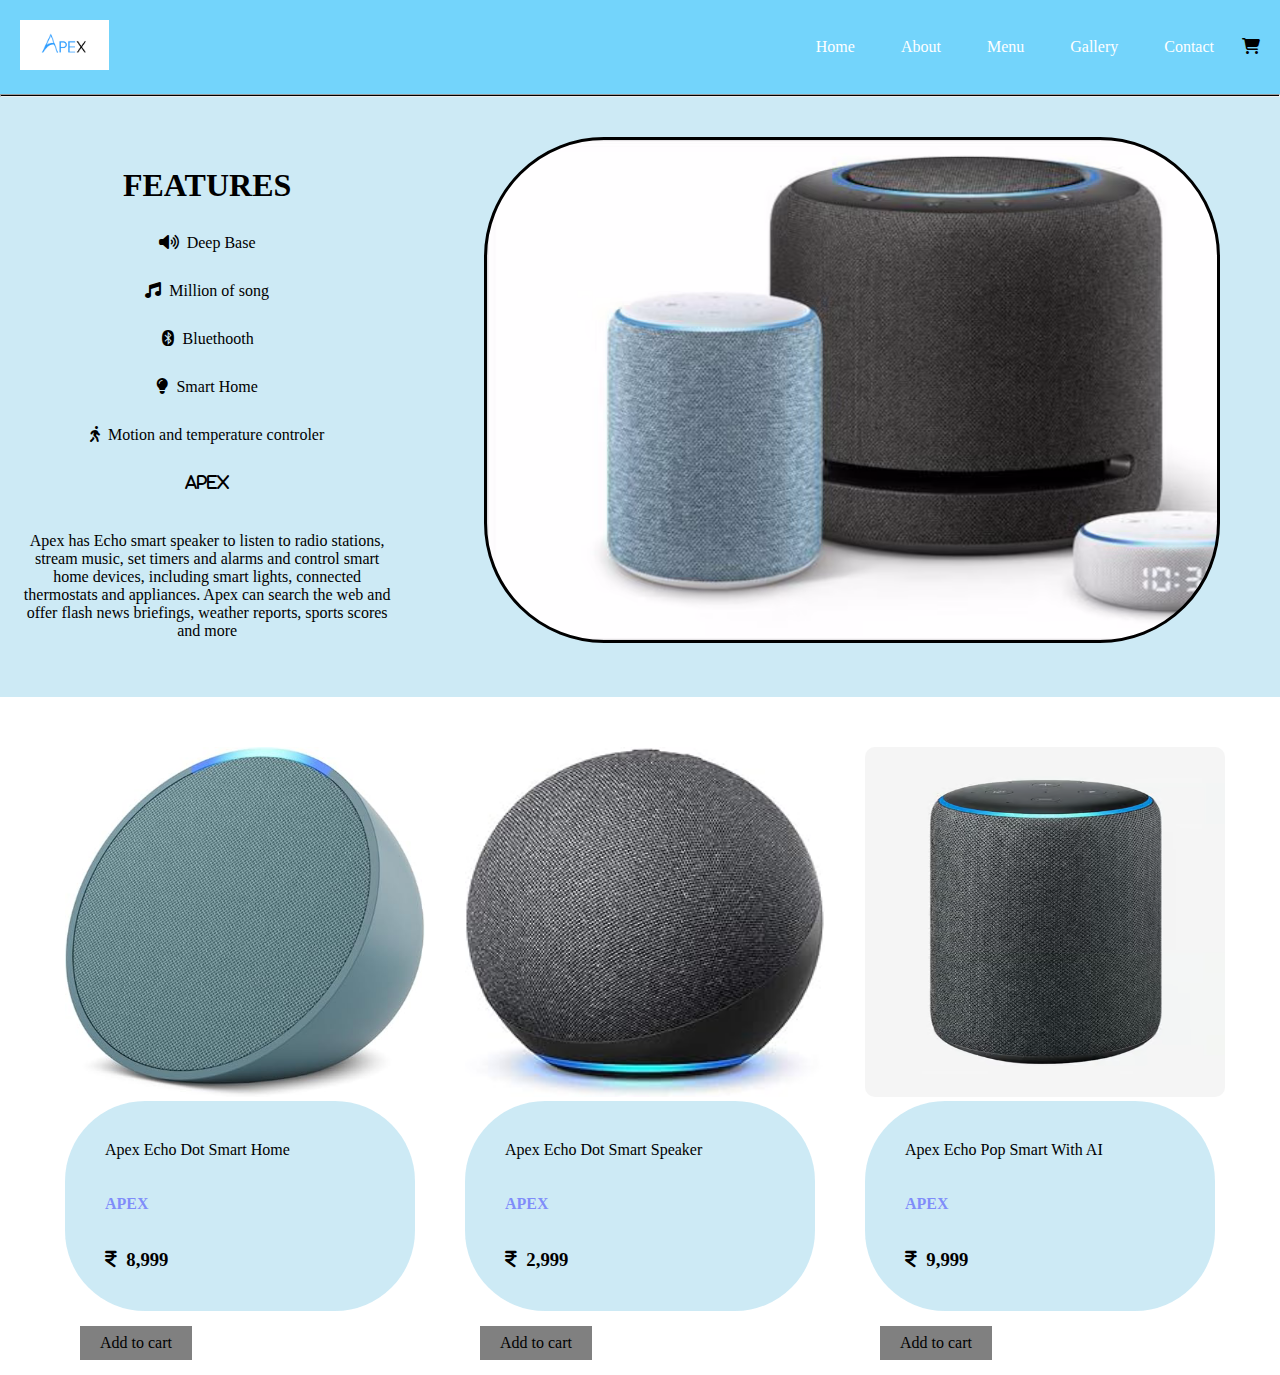
<file: index.html>
<!DOCTYPE html>
<html lang="en">
<head>
    <meta charset="UTF-8">
    <meta name="viewport" content="width=device-width, initial-scale=1.0">
    <title>Document</title>
    <link rel="stylesheet" href="style.css">
    <link rel="stylesheet" href="https://cdnjs.cloudflare.com/ajax/libs/font-awesome/6.7.2/css/all.min.css">
</head>
<body>
    <header>
        <nav class="navbar">
            <div class="nav-logo">
                <img src="Apex.png">
            </div>
            <ul class="nav-menu">
                <li class="nav-items">
                    <a href="#" class="nav-links">Home</a>
    
                </li>
                <li class="nav-items">
                    <a href="#" class="nav-links">About</a>
                    
                </li>
                <li class="nav-items">
                    <a href="#" class="nav-links">Menu</a>
                    
                </li>
                
                <li class="nav-items">
                    <a href="#" class="nav-links">Gallery</a>
                    
                </li>
                <li class="nav-items">
                    <a href="#" class="nav-links">Contact</a>
                    
                </li>
                <li><i class="fa-solid fa-cart-shopping" id="cart"></i></li>
            </ul>
        </nav>
    </header>
    <hr style="height: 1px ; background-color: black;">
    <div class="hero-section">
        
        <div class="content-1">
            <h1 class="feature">FEATURES</h1>
            <ul class="ff">
               
                <li><i class="fa-solid fa-volume-high"></i>&nbsp;&nbsp;Deep Base</li>
                <li><i class="fa-solid fa-music"></i>&nbsp;&nbsp;Million of song</li>
                <li><i class="fa-brands fa-bluetooth"></i>&nbsp;&nbsp;Bluethooth</li>
                <li><i class="fa-solid fa-lightbulb"></i>&nbsp;&nbsp;Smart Home</li>
                <li><i class="fa-solid fa-person-walking"></i>&nbsp;&nbsp;Motion and temperature controler</li>
                <li class="sum"><i class="fa-solid fa-a"></i><i class="fa-solid fa-p"></i><i class="fa-solid fa-e"></i><i class="fa-solid fa-x"></i></li>
                <p>Apex has Echo smart speaker to listen to radio stations, stream music, set timers and alarms and control smart home devices, including smart lights, connected thermostats and appliances.  Apex  can  search the web and offer flash news briefings, weather reports, sports scores and more</p>
            </ul>
            
           
        </div>
        <div class="right">
          
        </div>
    </div>
    <div class="container">
        <div class="card">
        <img src="speakerama.jpg">
            <div class="text">
               <p> Apex Echo Dot Smart Home</p>
            <br><br>
            <h4 style="color: rgb(51, 47, 470,0.5);">APEX</h4>
           <br><br>
           <h3><i class="fa-solid fa-indian-rupee-sign"></i>&nbsp;&nbsp;8,999</h3>
            </div>
             <a href="#" class="button">Add to cart</a>
        </div>
    
           <div class="card">
        <img src="spaekerama2.jpg">
            <div class="text">
            <p>Apex Echo Dot Smart Speaker</p>
            <br><br>
            <h4 style="color: rgb(51, 47, 470,0.5);">APEX</h4>
           <br><br>
           <h3><i class="fa-solid fa-indian-rupee-sign"></i>&nbsp;&nbsp;2,999</h3>
            </div>
                <a href="#" class="button">Add to cart</a>
        </div>
           <div class="card">
        <img src="amam2.avif">
            <div class="text">
           <p>Apex Echo Pop
           Smart With AI</p>
           <br><br>
           <h4 style="color: rgb(51, 47, 470,0.5);">APEX</h4>
           <br><br>
           <h3><i class="fa-solid fa-indian-rupee-sign"></i>&nbsp;&nbsp;9,999</h3>
            </div>
               <a href="#" class="button">Add to cart</a>
        </div>

        
    </div>
   
</body>
</html>
</file>
<file: style.css>
*
{
    margin: 0px;
    padding: 0px;
    
}

ul{
    list-style:none;
}

button
{
    cursor: pointer;
border: none;
background: none;
}
header
{
    background:rgb(115, 212, 251);
    
}
.nav-logo img
{
    
    height:50px;
    width: auto;
}
header .navbar
{
    display: flex;
    padding: 20px;
    align-items: center;
    justify-content: space-between;
}
.navbar .nav-logo .logo-text
{
    color: white;
}
.navbar .nav-menu
{

    display: flex;
    gap: 10px;
}
.nav-links
{padding: 10px 18px;
    color: white;
text-decoration: none;

}
.nav-links:hover{
    
    border-radius: 20px;
    color: black ;
    transition: .3s;
}

.hero-section

{
    height: 50%;
    width: 100%;
    background-color: rgb(172, 220, 238,0.6);
    display: flex;
    justify-content: space-around;
   /* margin: 40px 0px 20px; */
 
   gap: 10px;
   
}
.content-1
{
    height:500px;
    width:40%;
    /* border-color: black;
    border: solid; */
    margin: 40px 0px 20px;
    text-align: center;
    padding: 20px;
}
.right
{
    height:500PX;
    width: 78%;

    border-color: rgb(91, 85, 77);
    border: solid;
    margin: 40px 60px 20px  ;
    background-image:url(smart_speakers.png);
    background-size: cover;
    border-radius: 120px;
}
.feature
{
    margin-top: 10px;
    font-family: Cambria, Cochin, Georgia, Times, 'Times New Roman', serif;
    color: black;
}
.ff li
{
    padding-top: 30px;
    color: black;
}
.ff p{
    padding-top: 40px;
    text-align: center;
    font-family: Cambria, Cochin, Georgia, Times, 'Times New Roman', serif;
}
.btn
{
    margin: 30px;
    color: black;
    height: 30px;
    width: 100px;
    text-align: center;
   border: solid;
   border-color: rgb(50, 10, 253);
}
.btn:hover
{
    border-radius: 20PX;
    background-color: whitesmoke;
}


.container
{
    
    display: flex;
   justify-content: center;
  
    flex-wrap: wrap;
    margin-top: 50px;

    gap:50px;
}

.card
{
  border-radius: 15px;
    height: 300px;
    width: 350px;
   
    /* overflow: hidden; */
}

.card img
{
    height: 350px;  
    width: 360px;
    flex-wrap: wrap;
    border-radius: 10px;
    transition: 0.7s;
}
.text
{   background-color: rgb(172, 220, 238,0.6);
    padding: 40px;
    text-align: justify;
    border-radius: 80px;
}
.button
{
    color: black;
    background-color: gray;
    transition: 0.5s;
    margin:15px;
    padding: 8px 20px;
    display: inline-block;
    text-decoration: none;
}
.button:hover
{
    background-color: black;
    color: white;
    border-radius: 40px;
}
.card img:hover{
    transform:scale(1.1)rotate(-1deg);
    box-shadow: 5px 8px 10px;
}
</file>
